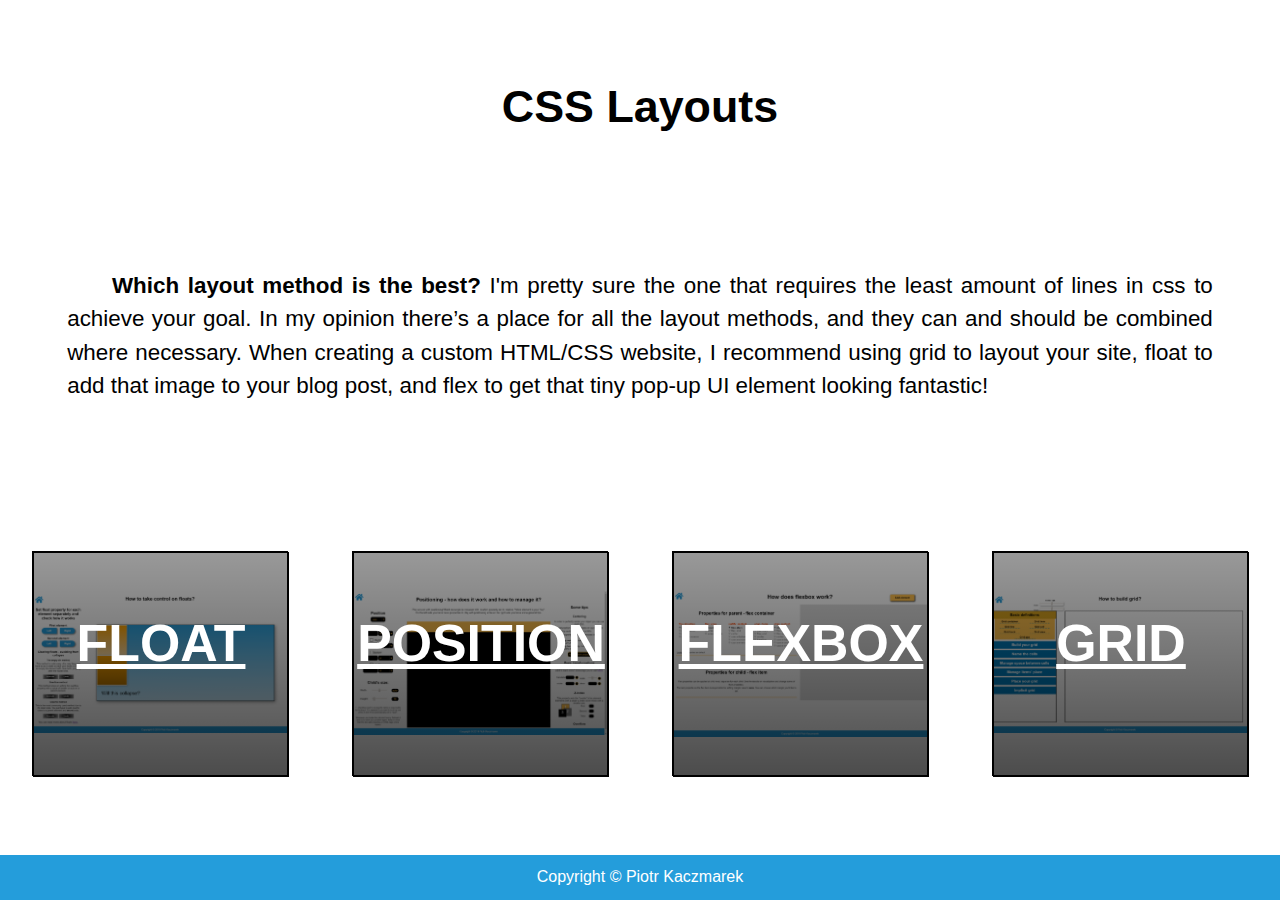
<file: index.html>
<!DOCTYPE html>
<html lang="en">
  <head>
    <meta charset="UTF-8" />
    <meta name="viewport" content="width=device-width, initial-scale=1.0" />
    <meta http-equiv="X-UA-Compatible" content="ie=edge" />
    <title>CSS Layout</title>
    <link rel="stylesheet" href="css/main.css" />
  </head>
  <body>
    <div class="wrapper">
      <header>
        <h1>CSS Layouts</h1>
      </header>
      <article class="text shown active">
        <p>
          <span>Which layout method is the best?</span> I'm pretty sure the one
          that requires the least amount of lines in css to achieve your goal.
          In my opinion there’s a place for all the layout methods, and they can
          and should be combined where necessary. When creating a custom
          HTML/CSS website, I recommend using grid to layout your site, float to
          add that image to your blog post, and flex to get that tiny pop-up UI
          element looking fantastic!
        </p>
      </article>
      <article class="text hidden">
        <p>
          <span>Floats</span> are a great way to set an image within a larger
          text article. However, it’s not a very practical way to set up an
          entire web page layout. If you’re not careful, it can get buggy pretty
          quickly, and it’s a little bit of a mess trying to clean it up. This
          layout method just doesn’t have as many built-in properties as Grid or
          Flex and cannot create complex layouts. It's very important to
          remember that using float will take out the element of the normal
          document flow.
        </p>
      </article>
      <article class="text hidden">
        <p>
          The <span>position</span> property specifies the type of positioning
          methods used for an element. Element with this property are positioned
          using the top, left, bottom and right properties. However, these
          properties will not work unless the <span>position</span> property is
          set first. They also work differently depending on the position value.
          As well as float property this one takes out the element our of the
          normal document flow.
        </p>
      </article>
      <article class="text hidden">
        <p>
          <span>Flexbox</span> is a great tool to let smaller UI elements look
          their best on any device. Unfortunately if you want to layout larger
          elements on the page, you would probably want to add margins and then
          do a little math to make sure it looks the way you want it to look.
          That can take time. In addition, each section of your design must be a
          row with a separate flex tag on it. This rules out using flex for more
          complexly designed grid systems. However, it is actually because of
          the separate tagging that flex is seen in many frameworks and design
          systems.
        </p>
      </article>
      <article class="text hidden">
        <p>
          <span>CSS Grid Layout</span> is a 2-dimensional system, meaning it can
          handle both columns and rows. You work with Grid Layout by applying
          CSS rules both to a parent element (which becomes the Grid Container)
          and to that element's children (which become Grid Items). With grid,
          it’s easy to set up an entire layout design system for your website.
          On a macro scale, you’ll have your styling up and running in no time.
          Layouts may be nested within other layouts and grid also allows you to
          create extremely complex arrangements with precision. Although, it
          isn’t best for quick centering or placing an image within a larger
          text article. These types of layouts are best handled through other
          methods.
        </p>
      </article>
      <main>
        <div class="box"><a href="floats.html">Float</a></div>
        <div class="box"><a href="positions.html">Position</a></div>
        <div class="box"><a href="flex.html">Flexbox</a></div>
        <div class="box"><a href="grid.html">Grid</a></div>
      </main>
      <footer>
        <p>Copyright &copy; <span></span> Piotr Kaczmarek</p>
      </footer>
    </div>
    <script src="js/main.js"></script>
  </body>
</html>
</file>
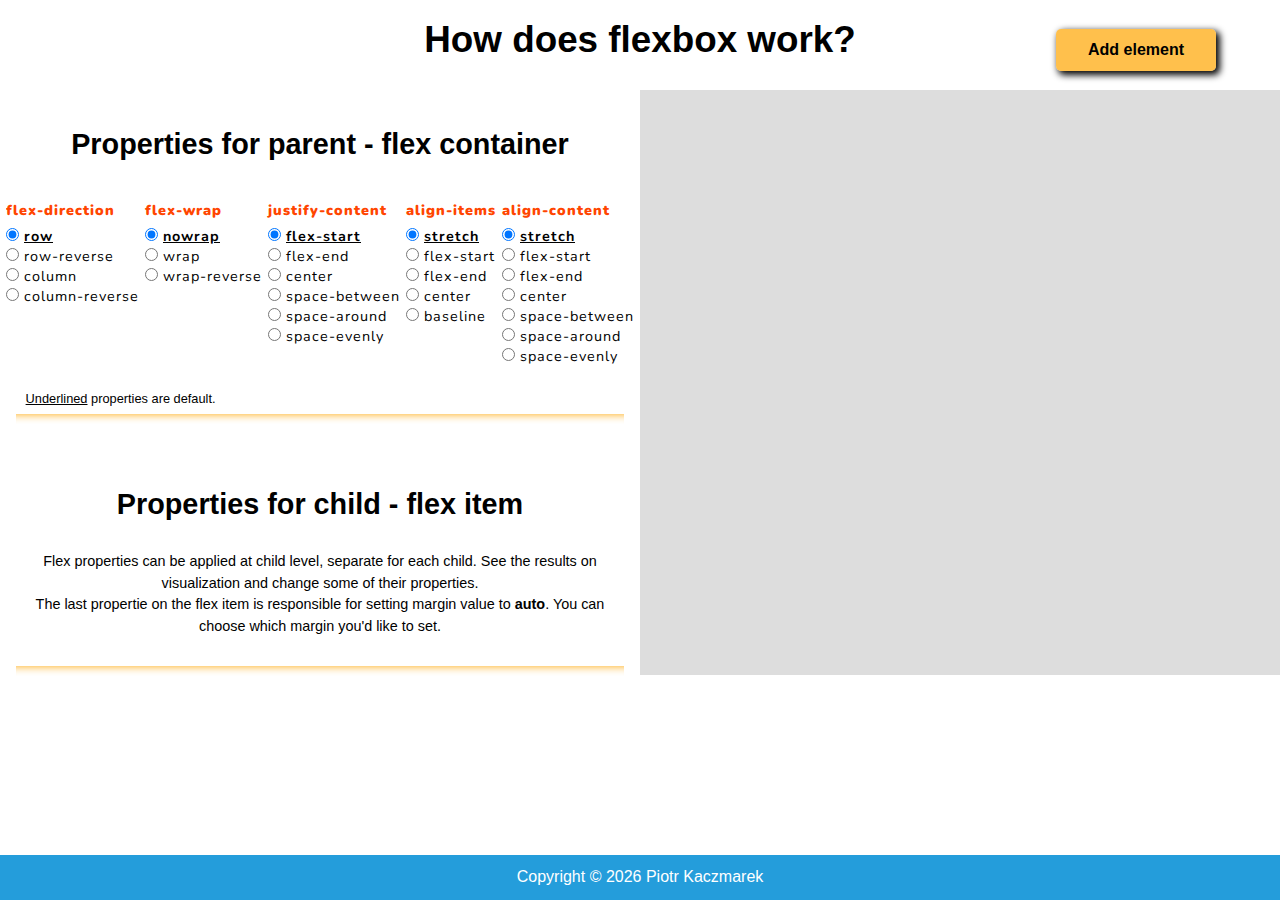
<file: flex.html>
<!DOCTYPE html>
<html lang="en">
  <head>
    <meta charset="UTF-8" />
    <meta name="viewport" content="width=device-width, initial-scale=1.0" />
    <meta http-equiv="X-UA-Compatible" content="ie=edge" />
    <title>Flexbox</title>
    <link
      rel="stylesheet"
      href="https://use.fontawesome.com/releases/v5.8.2/css/all.css"
      integrity="sha384-oS3vJWv+0UjzBfQzYUhtDYW+Pj2yciDJxpsK1OYPAYjqT085Qq/1cq5FLXAZQ7Ay"
      crossorigin="anonymous"
    />
    <link
      href="https://fonts.googleapis.com/css?family=Nunito:400,700,900&amp;subset=latin-ext"
      rel="stylesheet"
    />
    <link rel="stylesheet" href="css/flex.css" />
  </head>
  <body>
    <aside class="home">
      <a href="index.html"><i class="fas fa-home"></i></a>
    </aside>
    <main>
      <h1>How does flexbox work?</h1>
      <button class="generator">Add element</button>
      <section class="definition">
        <h2>Properties for parent - flex container</h2>
        <div class="propertiesList">
          <div class="propertie">
            <label class="propertie__name">flex-direction</label>
            <input
              type="radio"
              id="row"
              value="row"
              name="flex-direction"
              checked
            />
            <label for="row">row</label><br />
            <input
              type="radio"
              id="row-reverse"
              value="row-reverse"
              name="flex-direction"
            />
            <label for="row-reverse">row-reverse</label><br />
            <input
              type="radio"
              id="column"
              value="column"
              name="flex-direction"
            />
            <label for="column">column</label><br />
            <input
              type="radio"
              id="column-reverse"
              value="column-reverse"
              name="flex-direction"
            />
            <label for="column-reverse">column-reverse</label>
          </div>
          <div class="propertie">
            <label class="propertie__name">flex-wrap</label>

            <input
              type="radio"
              id="nowrap"
              value="nowrap"
              name="flex-wrap"
              checked
            />
            <label for="nowrap">nowrap</label><br />
            <input type="radio" id="wrap" value="wrap" name="flex-wrap" />
            <label for="wrap">wrap</label><br />
            <input
              type="radio"
              id="wrap-reverse"
              value="wrap-reverse"
              name="flex-wrap"
            />
            <label for="wrap-reverse">wrap-reverse</label>
          </div>
          <div class="propertie">
            <label class="propertie__name">justify-content</label>
            <input
              type="radio"
              id="jc_flex-start"
              value="flex-start"
              name="justifyContent"
              checked
            />
            <label for="jc_flex-start">flex-start</label><br />
            <input
              type="radio"
              id="jc_flex-end"
              value="flex-end"
              name="justifyContent"
            />
            <label for="jc_flex-end">flex-end</label><br />
            <input
              type="radio"
              id="jc_center"
              value="center"
              name="justifyContent"
            />
            <label for="jc_center">center</label><br />
            <input
              type="radio"
              id="jc_space-between"
              value="space-between"
              name="justifyContent"
            />
            <label for="jc_space-between">space-between</label><br />
            <input
              type="radio"
              id="jc_space-around"
              value="space-around"
              name="justifyContent"
            />
            <label for="jc_space-around">space-around</label><br />
            <input
              type="radio"
              id="jc_space-evenly"
              value="space-evenly"
              name="justifyContent"
            />
            <label for="jc_space-evenly">space-evenly</label>
          </div>
          <div class="propertie">
            <label class="propertie__name">align-items</label>
            <input
              type="radio"
              id="ai_stretch"
              value="stretch"
              name="alignItems"
              checked
            />
            <label for="ai_stretch">stretch</label><br />
            <input
              type="radio"
              id="ai_flex-start"
              value="flex-start"
              name="alignItems"
            />
            <label for="ai_flex-start">flex-start</label><br />
            <input
              type="radio"
              id="ai_flex-end"
              value="flex-end"
              name="alignItems"
            />
            <label for="ai_flex-end">flex-end</label><br />
            <input
              type="radio"
              id="ai_center"
              value="center"
              name="alignItems"
            />
            <label for="ai_center">center</label><br />
            <input
              type="radio"
              id="ai_baseline"
              value="baseline"
              name="alignItems"
            />
            <label for="ai_baseline">baseline</label>
          </div>
          <div class="propertie">
            <label class="propertie__name">align-content</label>
            <input
              type="radio"
              id="ac_stretch"
              value="stretch"
              name="alignContent"
              checked
            />
            <label for="ac_stretch">stretch</label><br />
            <input
              type="radio"
              id="ac_flex-start"
              value="flex-start"
              name="alignContent"
            />
            <label for="ac_flex-start">flex-start</label><br />
            <input
              type="radio"
              id="ac_flex-end"
              value="flex-end"
              name="alignContent"
            />
            <label for="ac_flex-end">flex-end</label><br />
            <input
              type="radio"
              id="ac_center"
              value="center"
              name="alignContent"
            />
            <label for="ac_center">center</label><br />
            <input
              type="radio"
              id="ac_space-between"
              value="space-between"
              name="alignContent"
            />
            <label for="ac_space-between">space-between</label><br />
            <input
              type="radio"
              id="ac_space-around"
              value="space-around"
              name="alignContent"
            />
            <label for="ac_space-around">space-around</label><br />
            <input
              type="radio"
              id="ac_space-evenly"
              value="space-evenly"
              name="alignContent"
            />
            <label for="ac_space-evenly">space-evenly</label><br />
          </div>
        </div>
        <p class="default"><span>Underlined</span> properties are default.</p>
        <hr />
      </section>

      <section class="visualization"></section>

      <section class="definitionSecond">
        <h2>Properties for child - flex item</h2>
        <p class="description">
          Flex properties can be applied at child level, separate for each
          child. See the results on visualization and change some of their
          properties. <br />
          The last propertie on the flex item is responsible for setting margin
          value to <strong>auto</strong>. You can choose which margin you'd like
          to set.
        </p>

        <hr />
      </section>
    </main>
    <footer class="siteFooter">
      <p>Copyright &copy; <span></span> Piotr Kaczmarek</p>
    </footer>

    <script src="js/flex.js"></script>
  </body>
</html>
</file>
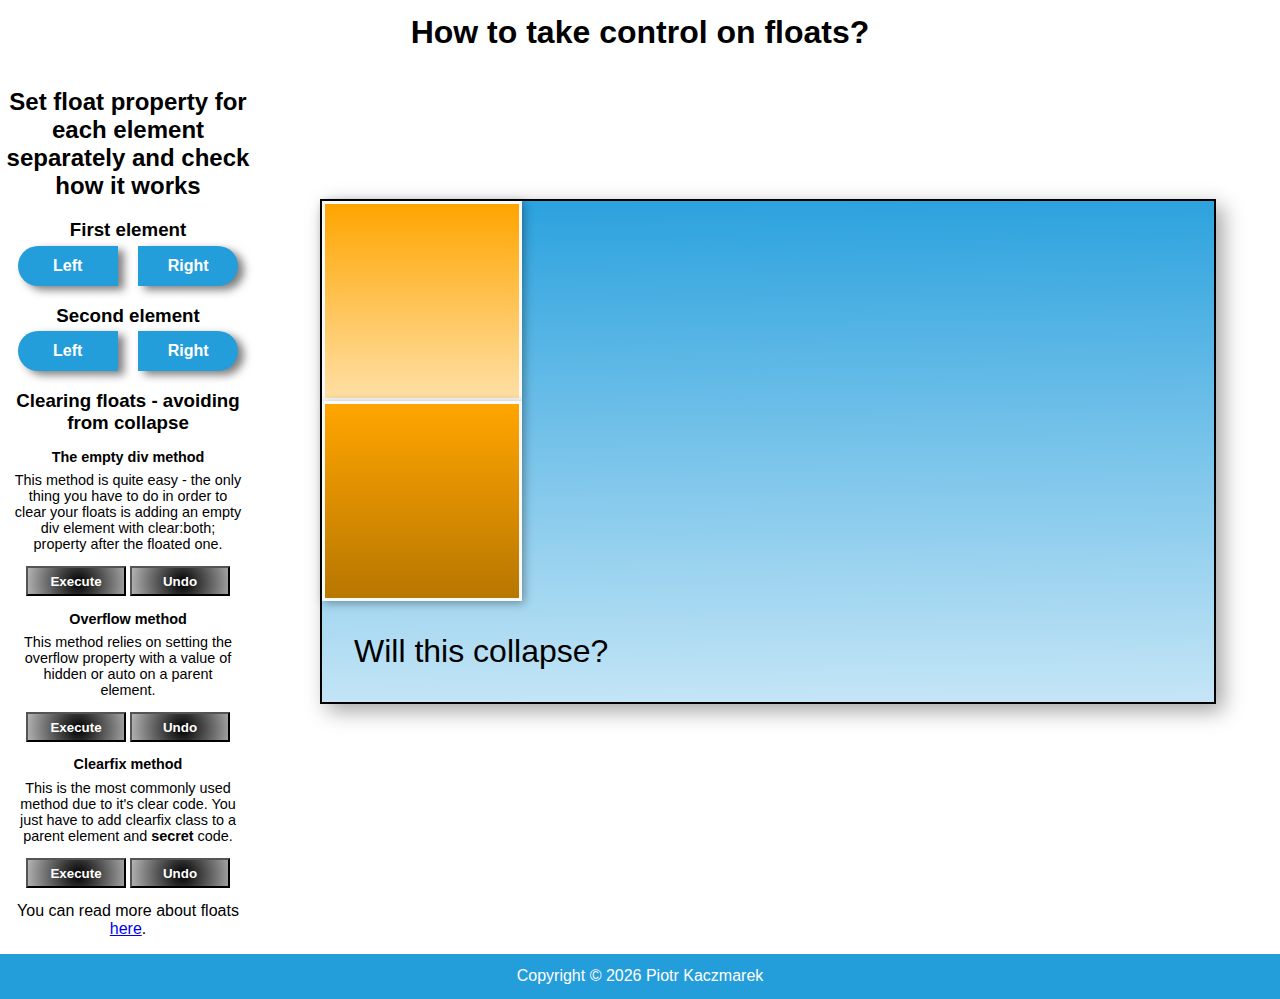
<file: floats.html>
<!DOCTYPE html>
<html lang="en">
  <head>
    <meta charset="UTF-8" />
    <meta name="viewport" content="width=device-width, initial-scale=1.0" />
    <meta http-equiv="X-UA-Compatible" content="ie=edge" />
    <title>Floats</title>
    <link
      rel="stylesheet"
      href="https://use.fontawesome.com/releases/v5.8.2/css/all.css"
      integrity="sha384-oS3vJWv+0UjzBfQzYUhtDYW+Pj2yciDJxpsK1OYPAYjqT085Qq/1cq5FLXAZQ7Ay"
      crossorigin="anonymous"
    />
    <link rel="stylesheet" href="css/floats.css" />
  </head>
  <body>
    <div class="wrap">
      <header>
        <a href="index.html"><i class="fas fa-home"></i></a>
        <h1>How to take control on floats?</h1>
      </header>

      <main>
        <section class="toolbar">
          <h2>
            Set float property for each element separately and check how it
            works
          </h2>
          <div class="divTools">
            <div class="firstDivTools">
              <h3>First element</h3>
              <button class="left">Left</button>
              <button class="right">Right</button>
            </div>
            <div class="secndDivTools">
              <h3>Second element</h3>
              <button class="left">Left</button>
              <button class="right">Right</button>
            </div>
          </div>
          <div class="clear">
            <h3>Clearing floats - avoiding from collapse</h3>
            <article class="emptyDiv">
              <h4>The empty div method</h4>
              <p>
                This method is quite easy - the only thing you have to do in
                order to clear your floats is adding an empty div element with
                clear:both; property after the floated one.
              </p>
              <button>Execute</button>
              <button>Undo</button>
            </article>
            <article class="overflow">
              <h4>Overflow method</h4>
              <p>
                This method relies on setting the overflow property with a value
                of hidden or auto on a parent element.
              </p>
              <button>Execute</button>
              <button>Undo</button>
            </article>
            <article class="clearfixMethod">
              <h4>Clearfix method</h4>
              <p>
                This is the most commonly used method due to it's clear code.
                You just have to add clearfix class to a parent element and
                <span>secret</span> code.
              </p>
              <button>Execute</button>
              <button>Undo</button>
            </article>
          </div>
          <p>
            You can read more about floats
            <a href="https://css-tricks.com/almanac/properties/f/float/">here</a
            >.
          </p>
        </section>
        <section class="visualization">
          <div class="parent">
            <div class="first"></div>
            <div class="secnd"></div>
            <p>
              Will this collapse?
            </p>
          </div>
        </section>
      </main>

      <footer>
        <p>Copyright &copy; <span></span> Piotr Kaczmarek</p>
      </footer>
    </div>

    <script src="js/floats.js"></script>
  </body>
</html>
</file>
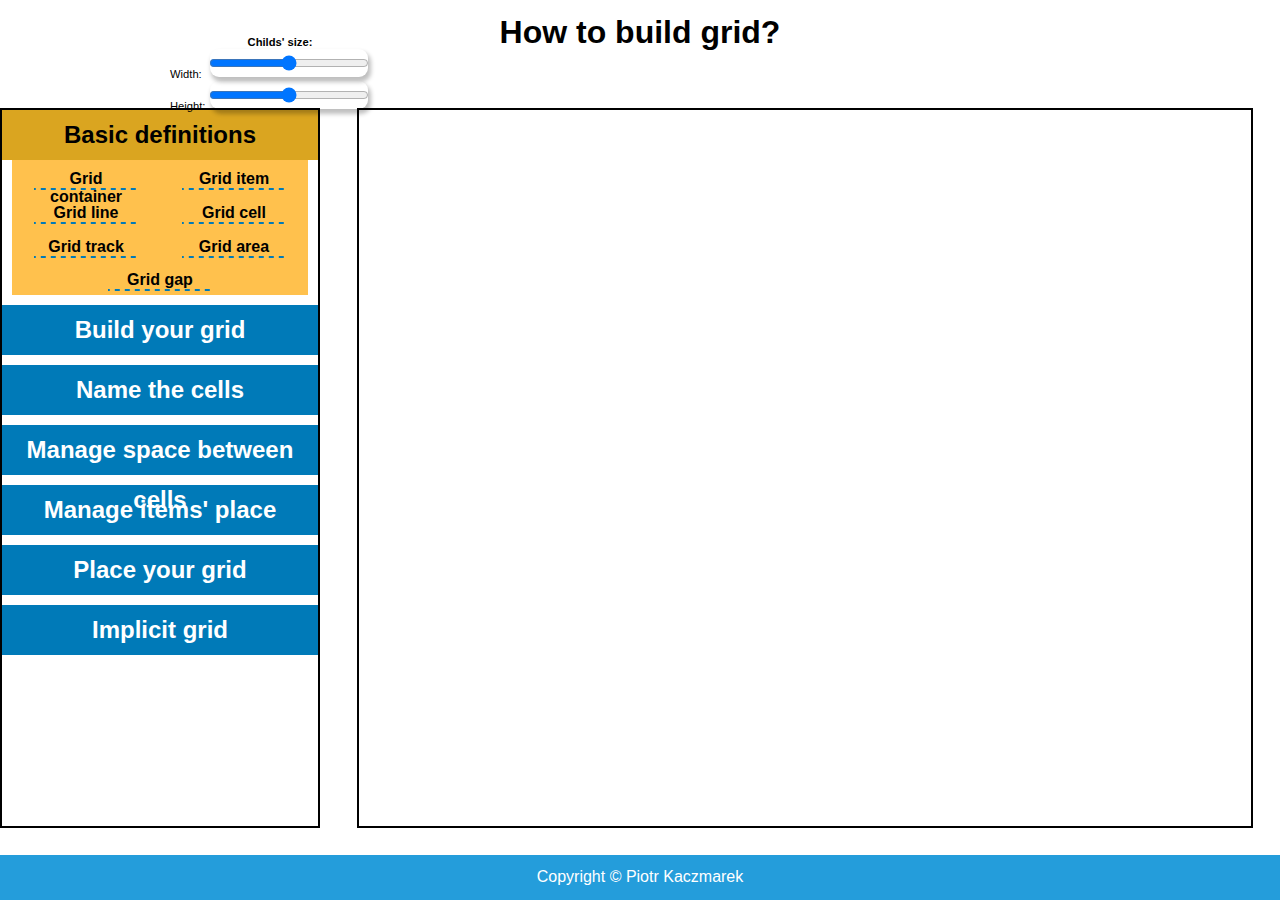
<file: grid.html>
<!DOCTYPE html>
<html lang="en">
  <head>
    <meta charset="UTF-8" />
    <meta name="viewport" content="width=device-width, initial-scale=1.0" />
    <meta http-equiv="X-UA-Compatible" content="ie=edge" />

    <title>Grid</title>
    <link
      rel="stylesheet"
      href="https://use.fontawesome.com/releases/v5.8.2/css/all.css"
      integrity="sha384-oS3vJWv+0UjzBfQzYUhtDYW+Pj2yciDJxpsK1OYPAYjqT085Qq/1cq5FLXAZQ7Ay"
      crossorigin="anonymous"
    />
    <link rel="stylesheet" href="css/grid.css" />
  </head>
  <body>
    <div class="wrapper">
      <header>
        <a href="index.html"><i class="fas fa-home"></i></a>
        <h1>How to build grid?</h1>
      </header>
      <aside class="childsize">
        <p>Childs' size:</p>
        <label>Width:</label>
        <input class="childWidth" type="range" min="0" max="100" />
        <br />
        <label>Height:</label>
        <input class="childHeight" type="range" min="0" max="100" />
      </aside>
      <main class="main">
        <div class="toolbar">
          <div class="basic">
            <h2 class="basic__title">
              Basic definitions
            </h2>
            <div class="basic__content">
              <p class="definition">Grid container</p>
              <div class="def container">
                <p class="definition__text">
                  The element on which
                  <span class="property">display: grid</span> is applied. It's
                  the direct parent of all the grid items.
                </p>
              </div>
              <p class="definition">Grid item</p>
              <div class="def item">
                <p class="definition__text">
                  The children of the grid container. By default, a container
                  has one grid item for each column, in each row.
                </p>
              </div>
              <p class="definition">Grid line</p>
              <div class="def line">
                <p class="definition__text">
                  The dividing lines that make up the structure of the grid.
                  They can be either vertical or horizontal and reside on either
                  side of a row or column.
                </p>
              </div>
              <p class="definition">Grid cell</p>
              <div class="def cell">
                <p class="definition__text">
                  The space between two adjacent rows and two adjacent columns
                  grid lines. It's a single "unit" of the grid.
                </p>
              </div>
              <p class="definition">Grid track</p>
              <div class="def track">
                <p class="definition__text">
                  The space between two adjacent grid lines. You can think of
                  them like the columns or rows of the grid.
                </p>
              </div>
              <p class="definition">Grid area</p>
              <div class="def area">
                <p class="definition__text">
                  The total space surrounded by four grid lines. A grid area may
                  be comprised of any number of grid cells.
                </p>
              </div>
              <p class="definition">Grid gap</p>
              <div class="def gap">
                <p class="definition__text">
                  The space between each column/row. You can think of it as a
                  line thickness.
                </p>
              </div>
            </div>
          </div>
          <div class="feature">
            <h2 class="feature__title">Build your grid</h2>
            <div class="feature__content">
              <aside>
                <div class="info">?</div>
                <div class="info__box">
                  <h3>Worth knowing</h3>
                  <p>repeat()</p>
                  <p>minmax()</p>
                  <p>fraction</p>
                  <p>auto-fit</p>
                  <p>auto-fill</p>
                </div>
              </aside>
              <label for="gridTemplateColumns">grid-template-columns</label>
              <label for="gridTemplateRows">grid-template-rows</label>
              <input id="gridTemplateColumns" type="text" />
              <input id="gridTemplateRows" type="text" />
              <button>Execute</button>
            </div>
          </div>
          <div class="feature">
            <h2 class="feature__title">Name the cells</h2>
            <div class="feature__content">
              <aside>
                <div class="info">?</div>
                <div class="info__box">
                  <p class="info__paragraph">
                    . (period) - signifies an empty grid cell
                  </p>
                  <p>
                    Remember to enclose each track in quotation marks ('')
                  </p>
                </div>
              </aside>
              <label for="gridTemplateAreas">grid-template-areas</label>

              <textarea
                name=""
                id="gridTemplateAreas"
                cols="30"
                rows="6"
              ></textarea>

              <button>Execute</button>
            </div>
          </div>
          <div class="feature">
            <h2 class="feature__title">Manage space between cells</h2>
            <div class="feature__content">
              <aside>
                <div class="info">?</div>
                <div class="info__box">
                  <p class="info__paragraph">
                    There is a shorthand for these properties
                  </p>
                  <p>
                    grid-gap:<br />
                    [grid-row-gap]<br />
                    [grid-column-gap];
                  </p>
                </div>
              </aside>
              <label for="gridRowGap">grid-row-gap</label>
              <label for="gridColumnGap">grid-column-gap</label>
              <input id="gridRowGap" type="text" />
              <input id="gridColumnGap" type="text" />
              <button>Execute</button>
            </div>
          </div>
          <div class="feature">
            <h2 class="feature__title">Manage items' place</h2>
            <div class="feature__content">
              <aside>
                <div class="info">?</div>
                <div class="info__box">
                  <p class="info__paragraph">
                    There is a shorthand for these properties
                  </p>
                  <p>
                    place-items:<br />
                    [align-items]<br />
                    [justify-items];
                  </p>
                </div>
              </aside>
              <label for="justifyItems">justify-items</label>
              <label for="alignItems">align-items</label>
              <select id="justifyItems">
                <option value="stretch">stretch</option>
                <option value="start">start</option>
                <option value="center">center</option>
                <option value="end">end</option>
              </select>
              <select id="alignItems">
                <option value="stretch">stretch</option>
                <option value="start">start</option>
                <option value="center">center</option>
                <option value="end">end</option>
              </select>
              <button>Execute</button>
            </div>
          </div>
          <div class="feature">
            <h2 class="feature__title">Place your grid</h2>
            <div class="feature__content">
              <aside>
                <div class="info">?</div>
                <div class="info__box">
                  <p class="info__paragraph">
                    There is a shorthand for these properties
                  </p>
                  <p>
                    place-content:<br />
                    [align-content]<br />
                    [justify-content];
                  </p>
                </div>
              </aside>
              <label for="justifyContent">justify-content</label>
              <label for="alignContent">align-content</label>
              <select id="justifyContent">
                <option value="stretch">stretch</option>
                <option value="start">start</option>
                <option value="center">center</option>
                <option value="end">end</option>
                <option value="space-around">space-around</option>
                <option value="space-between">space-between</option>
                <option value="space-evenly">space-evenly</option>
              </select>
              <select id="alignContent">
                <option value="stretch">stretch</option>
                <option value="start">start</option>
                <option value="center">center</option>
                <option value="end">end</option>
                <option value="space-around">space-around</option>
                <option value="space-between">space-between</option>
                <option value="space-evenly">space-evenly</option>
              </select>
              <button>Execute</button>
            </div>
          </div>
          <div class="feature">
            <h2 class="feature__title">Implicit grid</h2>
            <div class="feature__content">
              <aside>
                <div class="info">?</div>
                <div class="info__box">
                  <h3>Worth knowing</h3>
                  <p>
                    auto-placement algorithm
                  </p>
                  <p>implicit and explicit grid</p>
                  <p>
                    I suggest reading more on css-tricks
                  </p>
                </div>
              </aside>
              <label for="gridAutoColumns">grid-auto-columns</label>
              <label for="gridAutoRows">grid-auto-rows</label>
              <label for="gridAutoFlow">grid-auto-flow</label>
              <input id="gridAutoColumns" type="text" />
              <input id="gridAutoRows" type="text" />
              <select id="gridAutoFlow">
                <option value="row">row</option>
                <option value="column">column</option>
                <option value="row dense">row dense</option>
                <option value="column dense">column dense</option>
              </select>
              <button>Execute</button>
              <p class="read">
                Read more about grid
                <a
                  href="https://css-tricks.com/snippets/css/complete-guide-grid/"
                  >here</a
                >.
              </p>
            </div>
          </div>
        </div>
        <div class="visualization"></div>
      </main>
      <footer>
        <p>Copyright &copy; <span></span> Piotr Kaczmarek</p>
      </footer>
    </div>
    <script src="js/grid.js"></script>
  </body>
</html>
</file>
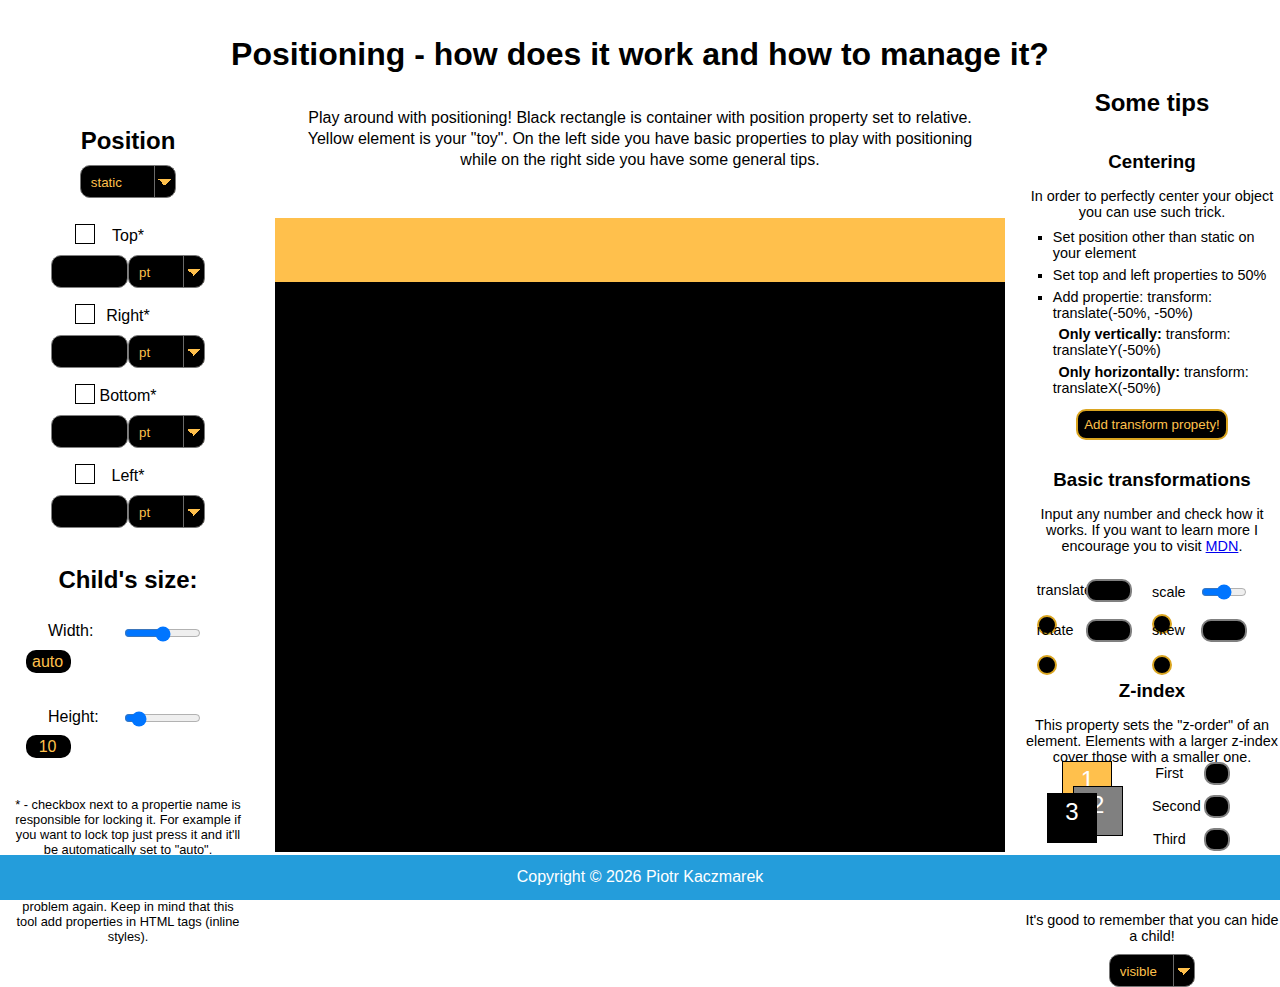
<file: positions.html>
<!DOCTYPE html>
<html lang="en">
  <head>
    <meta charset="UTF-8" />
    <meta name="viewport" content="width=device-width, initial-scale=1.0" />
    <meta http-equiv="X-UA-Compatible" content="ie=edge" />
    <title>Positions</title>
    <link
      rel="stylesheet"
      href="https://use.fontawesome.com/releases/v5.8.2/css/all.css"
      integrity="sha384-oS3vJWv+0UjzBfQzYUhtDYW+Pj2yciDJxpsK1OYPAYjqT085Qq/1cq5FLXAZQ7Ay"
      crossorigin="anonymous"
    />
    <link rel="stylesheet" href="css/positions.css" />
  </head>
  <body>
    <header>
      <h1>Positioning - how does it work and how to manage it?</h1>
    </header>
    <main>
      <section class="leftToolbar">
        <label class="posLabel">Position</label>
        <select class="positionSelect">
          <option value="static">static</option>
          <option value="relative">relative</option>
          <option value="absolute">absolute</option>
          <option value="fixed">fixed</option>
          <option value="sticky">sticky</option>
        </select>

        <div class="positionTop">
          <label for="positionTop">Top*</label>
          <input id="positionTop" type="number" />
          <select class="unitSelect">
            <option value="pt">pt</option>
            <option value="px">px</option>
            <option value="em">em</option>
            <option value="rem">rem</option>
            <option value="%">%</option>
            <option value="vh">vh</option>
            <option value="vw">vw</option>
          </select>
          <button class="lock"></button>
        </div>

        <div class="positionRight">
          <label for="positionRight">Right*</label>
          <input id="positionRight" type="number" />
          <select class="unitSelect">
            <option value="pt">pt</option>
            <option value="px">px</option>
            <option value="em">em</option>
            <option value="rem">rem</option>
            <option value="%">%</option>
            <option value="vh">vh</option>
            <option value="vw">vw</option>
          </select>
          <button class="lock"></button>
        </div>

        <div class="positionBottom">
          <label for="positionBottom">Bottom*</label>
          <input id="positionBottom" type="number" />
          <select class="unitSelect">
            <option value="pt">pt</option>
            <option value="px">px</option>
            <option value="em">em</option>
            <option value="rem">rem</option>
            <option value="%">%</option>
            <option value="vh">vh</option>
            <option value="vw">vw</option>
          </select>
          <button class="lock"></button>
        </div>

        <div class="positionLeft">
          <label for="positionLeft">Left*</label>
          <input id="positionLeft" type="number" />
          <select class="unitSelect">
            <option value="pt">pt</option>
            <option value="px">px</option>
            <option value="em">em</option>
            <option value="rem">rem</option>
            <option value="%">%</option>
            <option value="vh">vh</option>
            <option value="vw">vw</option>
          </select>
          <button class="lock"></button>
        </div>
        <div class="childSize">
          <p>Child's size:</p>
          <label>Width:</label>
          <input class="childWidth" type="range" min="0" max="100" />
          <span class="childWidthValue">auto</span>
          <br />
          <label>Height:</label>
          <input
            class="childHeight"
            type="range"
            min="0"
            max="100"
            value="10"
          />
          <span class="childHeightValue">10</span>
        </div>
        <p class="text">
          * - checkbox next to a propertie name is responsible for locking it.
          For example if you want to lock top just press it and it'll be
          automatically set to "auto".
        </p>
        <p class="warning text">
          Whenever you broke this site don't worry. Refresh it and try to solve
          your problem again. Keep in mind that this tool add properties in HTML
          tags (inline styles).
        </p>
      </section>
      <section class="visualization">
        <p>
          Play around with positioning! Black rectangle is container with
          position property set to relative. Yellow element is your "toy". On
          the left side you have basic properties to play with positioning while
          on the right side you have some general tips.
        </p>
        <div class="container"><div class="child"></div></div>
      </section>
      <section class="rightToolbar">
        <h2>Some tips</h2>

        <div class="tip">
          <h3>Centering</h3>
          <p>
            In order to perfectly center your object you can use such trick.
          </p>
          <ul>
            <li>Set position other than static on your element</li>
            <li>Set top and left properties to 50%</li>
            <li>Add propertie: transform: translate(-50%, -50%)</li>
            <li>
              <i class="far fa-dot-circle"></i><strong>Only vertically:</strong>
              transform: translateY(-50%)
            </li>
            <li>
              <i class="far fa-dot-circle"></i
              ><strong>Only horizontally:</strong> transform: translateX(-50%)
            </li>
          </ul>
          <button>Add transform propety!</button>
        </div>
        <div class="tip transforms">
          <h3>Basic transformations</h3>
          <p>
            Input any number and check how it works. If you want to learn more I
            encourage you to visit
            <a href="https://developer.mozilla.org/en-US/">MDN</a>.
          </p>
          <div class="translate">
            <label>translate</label>
            <input type="number" />
            <button></button>
          </div>
          <div class="scale">
            <label>scale</label>
            <input type="range" min="0" max="2" step="0.1" />
            <button></button>
          </div>
          <div class="rotate">
            <label>rotate</label>
            <input type="number" />
            <button></button>
          </div>
          <div class="skew">
            <label>skew</label>
            <input type="number" />
            <button></button>
          </div>
        </div>
        <div class="tip zIndex">
          <h3 class="zindex">Z-index</h3>
          <p>
            This property sets the "z-order" of an element. Elements with a
            larger z-index cover those with a smaller one.
          </p>
          <div class="panel">
            <label>First</label>
            <input class="zIndexFirst" type="number" /><br />
            <label>Second</label>
            <input class="zIndexSecond" type="number" /><br />
            <label>Third</label> <input class="zIndexThird" type="number" />
          </div>

          <div class="first">1</div>
          <div class="second">2</div>
          <div class="third">3</div>
        </div>
        <div class="tip">
          <h3>Overflow</h3>
          <p>It's good to remember that you can hide a child!</p>
          <select class="overflowSelect">
            <option value="visible">visible</option>
            <option value="hidden">hidden</option>
            <option value="clip">clip</option>
            <option value="scroll">scroll</option>
            <option value="auto">auto</option>
          </select>
        </div>
      </section>
    </main>

    <aside class="home">
      <a href="index.html"><i class="fas fa-home"></i></a>
    </aside>
    <footer class="siteFooter">
      <p>Copyright &copy; <span></span> Piotr Kaczmarek</p>
    </footer>

    <script src="js/positions.js"></script>
  </body>
</html>
</file>
<file: css/main.css>
:root {
  --mainFont: white;
  --subFont: black;
  --darkerColor: #007ab8;
  --lighterColor: #249ddb;
}

*,
*::after,
*::before {
  padding: 0;
  margin: 0;
  box-sizing: border-box;
}

.wrapper {
  font-family: arial, sans-serif;
  height: 100vh;
  display: flex;
  flex-direction: column;
  justify-content: space-between;
}
/* ======
header - START
========= */

header h1 {
  margin: 2em 0 0 0;
  line-height: 3.6vh;
  text-align: center;
  font-size: 2.8em;
}

/* ======
header - end
========= */

/* ==========
main start
========== */

/*toggling text start*/
.shown {
  height: 30vh;
}

.hidden {
  position: absolute;
  top: calc(22vh);
  left: 0;
  width: 100%;
  height: 30vh;
  opacity: 0;
  transition: 0.7s;
  background-color: var(--mainFont);
}

.active {
  opacity: 1;
}
/*toggling text end*/
/*text*/
.text p {
  font-size: 1.4em;
  text-align: justify;
  text-indent: 2em;
  margin: 3em;
  line-height: 1.5em;
}
.text span {
  font-weight: bold;
}

main {
  display: flex;
  justify-content: space-around;
}

main div,
main div a {
  display: block;
  width: 20vw;
  height: 25vh;
  border: 1px solid black;
  text-align: center;
  line-height: 20vh;
  color: var(--mainFont);
  font-weight: bold;
  text-transform: uppercase;
  font-size: 1.8em;
  transition: 0.5s;
  background-repeat: no-repeat;
  background-size: contain;
  background-position: center;
}

main div:hover {
  transform: scale(1.1);
}

/*backgrounds*/

main div:nth-of-type(3) {
  background-image: linear-gradient(rgba(0, 0, 0, 0.4), rgba(0, 0, 0, 0.7)),
    url("../img/flexbox.png");
}

main div:nth-of-type(2) {
  background-image: linear-gradient(rgba(0, 0, 0, 0.4), rgba(0, 0, 0, 0.7)),
    url("../img/position.png");
}

main div:nth-of-type(1) {
  background-image: linear-gradient(rgba(0, 0, 0, 0.4), rgba(0, 0, 0, 0.7)),
    url("../img/floats.png");
}

main div:last-of-type {
  background-image: linear-gradient(rgba(0, 0, 0, 0.4), rgba(0, 0, 0, 0.7)),
    url("../img/grid.png");
}

/* ======
main - end
========= */

/* ==========
footer start
========== */
footer {
  height: 2.8em;
  line-height: 2.8em;
  text-align: center;
  background-color: var(--lighterColor);
  color: var(--mainFont);
}
/* ==========
footer end
========== */
</file>
<file: css/flex.css>
/* font-family: 'Nunito', sans-serif; */

*,
*::after,
*::before {
  padding: 0;
  margin: 0;
  box-sizing: border-box;
}

h1,
h2 {
  width: 100%;
  text-align: center;
  padding: 1.5%;
}
h1 {
  font-size: 2.3em;
}
h2 {
  font-size: 1.8em;
  margin-top: 1em;
}

.home {
  position: absolute;
  top: 0;
  left: 0;
  z-index: 1;
  margin: 0.3em;
  font-size: 3em;
}
.fas {
  color: #249ddb;
}

main {
  font-family: arial, sans-serif;
  overflow-x: auto;
  position: relative;
  min-height: 80vh;
}

.definition,
.definitionSecond {
  width: 50vw;
  position: absolute;
  left: 0;
  top: 10vh;
}

.definitionSecond {
  top: 50vh;
}

.visualization {
  height: 65vh;
  min-width: 50vw;
  position: absolute;
  left: 50vw;
  top: 10vh;
}

/* =================================
definition block - START
==================================== */

.definition p {
  font-weight: 900;
}

.propertiesList {
  display: flex;
  justify-content: space-evenly;
  flex-wrap: wrap;
  font-size: 0.9em;
  font-family: "Nunito", sans-serif;
  font-weight: normal;
  margin-top: 2em;
  letter-spacing: 1px;
}
.propertie__list {
  list-style: none;
}

.propertie__list li {
  margin-top: 0.4em;
}
.propertie__list li:first-child {
  color: orange;
  font-weight: bold;
}

.definition hr {
  width: 95%;
  margin: 0.5em auto 2em auto;
  height: 10px;
  border: 0;
  box-shadow: 0 10px 10px -10px orange inset;
}

.propertie__name {
  display: block;
  font-weight: 900;
  padding-bottom: 0.4em;
  color: orangered;
}

.propertie label:nth-of-type(2) {
  font-weight: bold;
  text-decoration: underline;
}

.definition .default {
  font-size: 0.8em;
  font-weight: 500;
  padding-left: 2em;
  padding-top: 2em;
}
.definition .default span {
  text-decoration: underline;
}

/* =================================
definition block - END
==================================== */

/* =================================
definition flex item block - START
==================================== */
.definitionSecond hr {
  width: 95%;
  margin: 0.5em auto 2em auto;
  height: 10px;
  border: 0;
  box-shadow: 0 10px 10px -10px orange inset;
}

.definitionSecond .description {
  padding: 1.4em;
  font-size: 0.9em;
  text-align: center;
  line-height: 1.5em;
}

/* =================================
definition block - END
==================================== */

/* =================================
visualization block - START
==================================== */
.generator {
  position: absolute;
  top: 4%;
  right: 5%;
  background-color: rgba(255, 165, 0, 0.7);
  border: none;
  width: 160px;
  height: 42px;
  border-radius: 5px;
  box-shadow: 3px 3px 7px 1px black;
  font-size: 1em;
  font-weight: bold;
}
.generator:hover {
  cursor: pointer;
}

.visualization {
  background-color: #ddd;
  display: flex;
}

.visualization .element {
  width: 100px;
  background-color: rgba(255, 165, 0, 0.7);
  margin: 0.5em;
  box-shadow: 2px 2px 5px -1px black;
}
.element {
  position: relative;
}

/* =================================
visualization block - END
==================================== */

/* =================================
Element - START
==================================== */
.element .delete {
  position: absolute;
  top: 0;
  right: 0;
  margin: 0.1em;
  height: 18px;
  width: 18px;
  border: none;
  background-color: black;
  border-radius: 50%;
  color: white;
  line-height: 18px;
}

.element p:first-of-type {
  font-size: 0.9em;
  text-align: center;
  margin-top: 1.3em;
  width: 100%;
  background-color: white;
}

.element p {
  margin-bottom: 1em;
  padding-left: 0.5em;
  width: 50%;
  position: relative;
}

.element p input {
  width: 5vh;
}

.element .orderContainer::after,
.element .alignSelf::after,
.element .growContainer::after,
.element .shrinkContainer::after,
.element .basisContainer::after {
  display: block;
  opacity: 0;
  transition: 0.3s;
  position: absolute;
  background-color: #333;
  border-radius: 5px;
  color: white;
  width: 40px;
  height: 25px;
  line-height: 25px;
  font-size: 0.9em;
  text-align: center;
  left: 60px;
  top: -10%;
}
.element .orderContainer::after {
  content: "order";
}
.element .growContainer::after {
  content: "grow";
}

.element .shrinkContainer::after {
  content: "shrink";
}

.element .basisContainer::after {
  content: "basis";
}

.element .alignSelf::after {
  position: static;
  content: "align-self";
  margin-top: 2px;
  width: 80px;
  top: 120%;
}

.element .orderContainer:hover::after,
.element .growContainer:hover::after,
.element .shrinkContainer:hover::after,
.element .basisContainer:hover::after,
.element .alignSelf:hover::after {
  opacity: 1;
}

.visualization .marginBtn {
  height: 25px;
  width: 50px;
}
.marginBtn .leftBtn,
.marginBtn .rightBtn,
.marginBtn .topBtn,
.marginBtn .bottomBtn {
  width: 50%;
  height: 100%;
}

.marginsWrap {
  margin-left: 25px;
  margin-top: -12px;
  margin-bottom: 12px;
}

.marginBtn .active {
  background-color: #666;
  color: white;
}

/* =================================
Element - END
==================================== */

.siteFooter {
  position: fixed;
  bottom: 0;
  left: 0;
  right: 0;
  height: 2.8em;
  line-height: 2.8em;
  font-size: 1em;
  text-align: center;
  background-color: #249ddb;
  font-family: arial, sans-serif;
  color: white;
}
</file>
<file: css/floats.css>
*,
*::after,
*::before {
  padding: 0;
  margin: 0;
  box-sizing: border-box;
}

.wrap {
  font-family: arial, sans-serif;
  height: 100vh;
  display: flex;
  flex-direction: column;
}

/* ==========
Header start
========== */
.fas {
  position: absolute;
  font-size: 3em;
  margin: 0.3em;
  top: 0;
  left: 0;
  color: #249ddb;
}

header h1 {
  margin: 0.5em 0;
  line-height: 3.6vh;
  text-align: center;
}
/* ==========
Header end
========== */

/* ==========
main start
========== */
main {
  display: flex;
  flex-grow: 1;
}
/* toolbar start */

.toolbar {
  flex-basis: 20%;
  text-align: center;
  display: flex;
  flex-direction: column;
  justify-content: space-around;
}

.toolbar h2 {
  text-align: center;
  padding-top: 1em;
}

.divTools h3 {
  margin-top: 1em;
}

.left,
.right {
  margin: 0.3em 0.5em 0 0.5em;
  height: 40px;
  width: 100px;
  font-size: 1em;
  background-color: #249ddb;
  border: none;
  box-shadow: 6px 4px 8px rgba(0, 0, 0, 0.5);
  color: white;
  font-weight: bold;
  outline: none;
  cursor: pointer;
}
.left {
  border-radius: 20px 0 0 20px;
}

.right {
  border-radius: 0 20px 20px 0;
}

.pressed {
  transform: translate(2px, 4px);
  box-shadow: inset 6px 4px 8px rgba(0, 0, 0, 0.5);
}

.clear h3,
.clear h4 {
  margin-bottom: 0.5em;
  margin-top: 1em;
}

.clear article {
  margin: 0 1em 1em 1em;
  font-size: 0.9em;
}

.clear article button {
  width: 100px;
  height: 30px;
  cursor: pointer;
  font-weight: bold;
  background-image: radial-gradient(
    43.73px at 52.61% 56.67%,
    #000000 0%,
    rgba(255, 255, 255, 0) 160%
  );
  color: white;
}

.clear article .disabled {
  background-color: orangered;
  cursor: not-allowed;
}

.clearfixMethod span {
  font-weight: bold;
  cursor: help;
}

.clearfixMethod span:hover::after {
  opacity: 1;
}

.clearfixMethod span::after {
  content: '.clearfix::after{ content: ""; display: table; clear: both;}';
  opacity: 0;
  position: absolute;
  top: 72%;
  left: 14%;
  width: 150px;
  padding: 1.5em;
  line-height: 1.4;
  letter-spacing: 0.5px;
  text-align: left;
  background-color: #333;
  border-radius: 30px;
  color: #fff4a1;
  transition: 0.5s;
}

.toolbar p:last-of-type {
  margin-bottom: 1em;
}
/* toolbar end */

/* visualization start */

.visualization {
  flex-basis: 80%;
}

.visualization p {
  font-size: 2em;
  padding: 1em;
}
.parent {
  width: 70vw;
  margin: 0 auto;
  margin-top: 15vh;
  background: linear-gradient(179.53deg, #2ca2de 0.73%, #ffffff 137.75%);
  border: 2px solid #000000;
  box-shadow: 7px 7px 20px rgba(0, 0, 0, 0.36);
}

.first,
.secnd {
  height: 200px;
  width: 200px;
}

.first {
  background: linear-gradient(180deg, #ffa500 0%, #ffffff 154.75%);
  border: 3px solid #fafafa;
  box-shadow: 2px 2px 9px rgba(0, 0, 0, 0.36);
}

.secnd {
  background: linear-gradient(180deg, #ffa500 0%, #000000 356.5%);
  border: 3px solid #fafafa;
  box-shadow: 2px 2px 9px rgba(0, 0, 0, 0.36);
}

.clearfix::after {
  content: "";
  display: table;
  clear: both;
}

/* visualization end */

/* ==========
main end
========== */

/* ==========
footer start
========== */
footer {
  margin-top: auto;
  height: 2.8em;
  line-height: 2.8em;
  text-align: center;
  background-color: #249ddb;
  color: white;
}
/* ==========
footer end
========== */
</file>
<file: css/grid.css>
:root {
  --mainFont: white;
  --subFont: black;
  --darkerColor: #007ab8;
  --lighterColor: #249ddb;
  --darkerColorSpecial: #daa520;
  --lighterColorSpecial: #ffc14d;
  --defColor: #645c5c;
  --radius: 20px;
}

*,
*::before,
*::after {
  margin: 0;
  padding: 0;
  box-sizing: border-box;
}

.wrapper {
  font-family: arial, sans-serif;
  height: 100vh;
  display: flex;
  flex-direction: column;
}

/* ======
header - START
========= */

.fas {
  position: absolute;
  font-size: 3em;
  margin: 0.3em;
  top: 0;
  left: 0;
  color: var(--lighterColor);
}

header h1 {
  margin: 0.5em 0;
  line-height: 3.6vh;
  text-align: center;
}

/* ======
header - end
========= */
.main {
  display: flex;
  margin-top: auto;
  margin-bottom: 3vh;
  justify-content: space-between;
}

/* ======
toolbar - start
========= */
.toolbar {
  width: 25vw;
  height: 80vh;
  border: 2px solid black;
}

.feature {
  margin: 10px 0;
}

.feature__title,
.basic__title {
  text-align: center;
  height: 50px;
  line-height: 50px;
  background-color: var(--darkerColor);
  color: var(--mainFont);
  cursor: pointer;
}

.basic__title {
  background-color: var(--darkerColorSpecial);
  color: var(--subFont);
  cursor: auto;
}

.feature__content {
  display: none;
  height: 15vh;
  margin: 0 10px;
  background-color: var(--lighterColor);
}

.basic__content {
  height: 15vh;
  margin: 0 10px;
  background-color: var(--lighterColorSpecial);
  display: flex;
  flex-wrap: wrap;
  justify-content: space-around;
}

.active {
  display: flex;
  flex-wrap: wrap;
  justify-content: space-around;
}

.basic__content .definition {
  height: 20px;
  margin-top: 10px;
  font-weight: bold;
  flex-basis: 35%;
  text-align: center;
  transition: 0.6s;

  background-image: linear-gradient(to right,
      var(--darkerColor) 50%,
      var(--lighterColorSpecial) 55%);
  background-position: bottom;
  background-size: 10px 2px;
  background-repeat: repeat-x;
}

.basic__content .definition:hover {
  background-size: 35px 2px;
}

/*definition popup - start*/

.container,
.item,
.line,
.cell,
.track,
.area,
.gap {
  position: absolute;
  top: 15vh;
  left: 25vw;
  width: 180px;
  height: 160px;
  background-color: var(--defColor);
  border-radius: var(--radius);
  display: none;
  transition: 0.7s;
  opacity: 0;
}

.basic:hover .def {
  display: block;
}

.property {
  font-weight: bold;
  background-image: linear-gradient(to right,
      var(--darkerColor) 0%,
      var(--lighterColorSpecial) 110%);
  color: var(--subFont);
  padding: 0 2px;
}

.definition__text,
.info__text {
  color: var(--lighterColorSpecial);
  text-align: center;
  padding: 20px 10px;
  line-height: 1.3em;
}

.basic__content .definition:hover+.container,
.basic__content .definition:hover+.item,
.basic__content .definition:hover+.cell,
.basic__content .definition:hover+.track,
.basic__content .definition:hover+.area,
.basic__content .definition:hover+.gap,
.basic__content .definition:hover+.line {
  opacity: 1;
}

/*definition popup - end*/

/*info + popup - start*/

aside {
  height: 20px;
  width: 100%;
}

.info {
  width: 20px;
  height: 20px;
  line-height: 22px;
  margin-left: 5px;
  text-align: center;
  background-color: var(--subFont);
  color: var(--mainFont);
  border-radius: var(--radius);
  cursor: pointer;
}

.info__box {
  position: absolute;
  transform: translateY(-15%);
  left: 25vw;
  width: 160px;
  height: 160px;
  background-color: var(--defColor);
  border-radius: var(--radius);
  transition: 0.7s;
  opacity: 0;
  display: none;
}

.info__box h3,
.info__box p {
  margin-top: 5px;
  text-align: center;
  color: var(--lighterColorSpecial);
}

.info__box h3 {
  margin-top: 10px;
}

.feature__content:hover .info__box {
  display: block;
}

.info:hover+.info__box {
  opacity: 1;
}

/*info + popup - end*/

label {
  color: var(--mainFont);
  width: 50%;
  text-align: center;
}

select {
  width: 30%;
  height: 30px;
  margin: 0 10px;
  text-align: center;
}

input {
  height: 30px;
  width: 160px;
  text-align: center;
  border-radius: calc(var(--radius) / 2);
  box-shadow: 2px 4px 4px rgba(0, 0, 0, 0.25);
  outline-color: var(--lighterColorSpecial);
}

.info__box .info__paragraph {
  margin-top: 30px;
  margin-bottom: 10px;
}

.feature__content button {
  height: 30px;
  width: 160px;
  background-color: var(--lighterColorSpecial);
  box-shadow: 5px 3px 4px rgba(0, 0, 0, 0.25);
  font-weight: bold;
}

.feature:nth-of-type(3) .feature__content {
  height: 21vh;
}

.feature:nth-of-type(3) .feature__content label {
  width: 100%;
  margin-top: -20px;
}

.feature:nth-of-type(3) button {
  margin: 10px 70px -10px 70px;
}

textarea {
  text-align: center;
}

.feature:last-of-type .feature__content {
  height: 20vh;
}

.feature:last-of-type .feature__content label {
  width: 30%;
  margin-top: -15px;
}

.feature:last-of-type .feature__content input {
  width: 130px;
  margin-top: -10px;
}

.feature:last-of-type button {
  margin-top: -10px;
}

.feature:last-of-type .read {
  width: 100%;
  text-align: center;
  margin: -10px 0;
  color: var(--mainFont);
}

.feature:last-of-type a {
  font-weight: bold;
  background-image: linear-gradient(to right,
      var(--darkerColor) -10%,
      var(--lighterColorSpecial) 60%,
      var(--darkerColor) 110%);
  color: var(--subFont);
  padding: 0 4px;
}

.feature:last-of-type .feature__content select {
  margin-top: -10px;
}

/* ======
toolbar - end
========= */

/* ======
child's size - start
========= */

.childsize {
  position: absolute;
  top: 4%;
  left: 25%;
  transform: translateX(-50%);
  width: 300px;
  height: 100px;
  font-size: 0.7em;
}

.childsize label {
  color: black;
}

.childsize label:first-of-type {
  margin-right: 4px;
}

.childsize p {
  text-align: center;
  font-weight: bold;
  margin-right: 80px;
}

/* ======
child's size - end
========= */

/* ==========
footer start
========== */
footer {
  height: 2.8em;
  line-height: 2.8em;
  text-align: center;
  background-color: var(--lighterColor);
  color: var(--mainFont);
}

/* ==========
footer end
========== */

/* ==========
visualization start
========== */

.visualization {
  width: 70vw;
  border: 2px solid black;
  margin-right: 3vh;
  display: grid;
}

.gitem {
  display: grid;
  border: 1px dashed black;
}

.gelement {
  background-color: black;
  width: 50px;
  height: 50px;
}

/* ==========
visualization end
========== */
</file>
<file: css/positions.css>
*,
*::after,
*::before {
  margin: 0;
  padding: 0;
  box-sizing: border-box;
}

/* ======
variables - START
========= */

:root {
  --radius: 10px;
  --baseFg: dimgray;
  --baseBg: black;
  --accentFg: #ffc04c;
  --accentBg: black;
}

/* ======
variables - END
========= */

body {
  font-family: arial, sans-serif;
}

/* ======
header - START
========= */

.home {
  position: absolute;
  top: 0;
  left: 0;
  z-index: 1;
  margin: 0.3em;
  font-size: 3em;
}

.fas {
  color: #249ddb;
}

header h1 {
  text-align: center;
  line-height: 12vh;
}

/* ======
header - end
========= */

main {
  display: flex;
  height: calc(100vh - 12vh - 48px);
}

/* ======
toolbars - START
========= */

/*Left Toolbar - start */

.leftToolbar {
  flex-basis: 20%;
  display: flex;
  flex-direction: column;
}

label {
  margin-top: 1vh;
}

.posLabel {
  font-size: 1.5em;
  font-weight: bold;
}

select {
  display: block;
  margin: 10px auto;
  -webkit-appearance: none;
  appearance: none;
  color: var(--accentFg);
  outline: 0;
  padding: 0.65em 2.5em 0.55em 0.75em;
  border-radius: var(--radius);
  background-color: var(--baseBg);

  /* arrow in dropdown list */
  background-image: linear-gradient(var(--baseFg), var(--baseFg)),
    linear-gradient(-135deg, transparent 50%, var(--accentBg) 50%),
    linear-gradient(-226deg, transparent 50%, var(--accentBg) 50%),
    linear-gradient(var(--accentBg) 42%, var(--accentFg) 42%);
  background-repeat: no-repeat, no-repeat, no-repeat, no-repeat;
  background-size: 1px 100%, 20px 22px, 20px 22px, 20px 100%;
  background-position: right 20px center, right bottom, right bottom,
    right bottom;
}

select:hover {
  background-image: linear-gradient(var(--accentFg), var(--accentFg)),
    linear-gradient(-135deg, transparent 50%, var(--accentFg) 50%),
    linear-gradient(-226deg, transparent 50%, var(--accentFg) 50%),
    linear-gradient(var(--accentFg) 42%, var(--accentBg) 42%);
}

label {
  display: block;
  text-align: center;
  padding-top: 10px;
}
input {
  display: block;
  margin-top: 10px;
  width: 30%;
  margin-left: 20%;
  text-align: center;
  color: var(--accentFg);
  outline: 0;
  border-radius: var(--radius);
  background-color: var(--baseBg);
  padding: 0.65em 0 0.55em 0;
  border: 1px solid grey;
}

input:focus {
  color: var(--baseBg);
  background-color: var(--accentFg);
}

/* deleting arrows from input#number*/
input::-webkit-outer-spin-button,
input::-webkit-inner-spin-button {
  -webkit-appearance: none;
}
input[type="number"] {
  -moz-appearance: textfield;
}
/*-xx-*/

.positionTop,
.positionLeft,
.positionRight,
.positionBottom {
  position: relative;
}

.unitSelect {
  position: absolute;
  bottom: -10px;
  left: 50%;
  width: 30%;
}

.lock {
  width: 20px;
  height: 20px;
  line-height: 20px;
  position: absolute;
  top: 20%;
  left: calc(50% - 4em);
  border: 1px solid black;
  text-align: center;
  background-color: white;
}

.text {
  font-size: 0.8em;
  text-align: center;
  margin: 2.5em 1em 1em 1em;
}

.warning {
  margin-top: auto;
}

.ignore,
.tip .ignore {
  border-color: var(--accentBg);
  color: var(--accentBg);
  background-color: #ddd;
}
.disable {
  background-color: grey;
}

.childSize {
  margin-top: 15%;
}
.childSize p {
  text-align: center;
  font-weight: bold;
  font-size: 1.5em;
}
.childSize label {
  width: 2em;
}
.childSize label,
.childSize input {
  display: inline-block;
  line-height: 2.3em;
  vertical-align: bottom;
  margin-left: 3em;
}
.childHeightValue,
.childWidthValue {
  display: inline-block;
  margin-left: 1.6em;
  margin-bottom: 0.4em;
  padding: 3px 3px 2px 2px;
  width: 45px;
  text-align: center;
  color: var(--accentFg);
  background-color: var(--accentBg);
  border-radius: var(--radius);
}

/*Left Toolbar - end */

/* Right Toolbar - start */
.rightToolbar {
  flex-basis: 20%;
}

.rightToolbar h2 {
  margin-top: -0.8em;
  padding-bottom: 0.8em;
}

h2 {
  text-align: center;
}
h3 {
  text-align: center;
  margin: 15px 0;
  width: 100%;
}

.zindex {
  margin-top: 2em;
}

.tip p {
  text-align: center;
  font-size: 0.9em;
  margin-bottom: 1vh;
}

.tip ul li {
  font-size: 0.9em;
  margin-bottom: 0.4em;
  margin-left: 2em;
  list-style: square;
}

.tip ul li:nth-of-type(4),
.tip ul li:nth-of-type(5) {
  margin-left: 2em;
  list-style: none;
}
.tip i {
  margin-right: 0.4em;
}

.tip button {
  display: block;
  margin: 1em auto;

  background-color: var(--accentBg);
  color: var(--accentFg);
  padding: 6px;
  border-radius: var(--radius);
  outline: none;
  border: goldenrod 2px solid;
}

.transforms button,
.tip label,
.tip input {
  display: inline;
}

.tip label {
  display: inline-block;
  font-size: 0.9em;
  width: 27%;
}

.tip input {
  margin-left: 1em;
  width: 40%;
  padding: 2px;
  border: 2px solid grey;
}

.transforms {
  display: flex;
  flex-wrap: wrap;
  justify-content: center;
}
.transforms div {
  flex-basis: 45%;
  height: 40px;
}
.transforms button {
  vertical-align: middle;
  width: 20px;
  height: 20px;
}

.scale input {
  transform: translateY(7px);
}

.zIndex {
  position: relative;
  top: 0;
  left: 0;
  height: 20vh;
}

.first,
.second,
.third {
  width: 50px;
  height: 50px;
  border: 1px solid black;
  font-size: 1.5em;
  text-align: center;
  line-height: 1.5em;
  position: absolute;
  top: 45%;
  left: 15%;
  color: white;
}

.first {
  background-color: var(--accentFg);
}
.second {
  background-color: grey;
  top: 59%;
  left: 19%;
}
.third {
  background-color: black;
  top: 63%;
  left: 9%;
}

.panel {
  position: absolute;
  top: 40%;
  left: 50%;
}

.panel input {
  width: 20%;
}
.panel label {
  margin: 0;
}

/* Right Toolbar - end */
/* ======
toolbars - END
========= */

/* ======
visualization - START
========= */

.visualization {
  /* background-color: red; */
  display: flex;
  flex-direction: column;
  flex-basis: 60%;
  align-items: center;
}

.visualization p {
  text-align: center;
  line-height: 1.3em;
  margin: 0 3em 3em;
}

.container {
  flex-grow: 1;
  width: 95%;
  background-color: var(--accentBg);
  position: relative;
  margin-top: auto;
}

.child {
  height: 10%;
  background-color: var(--accentFg);
}

/* ======
visualization - END
========= */

.siteFooter {
  position: fixed;
  bottom: 0;
  left: 0;
  right: 0;
  height: 2.8em;
  line-height: 2.8em;
  font-size: 1em;
  text-align: center;
  background-color: #249ddb;
  color: white;
}
</file>
